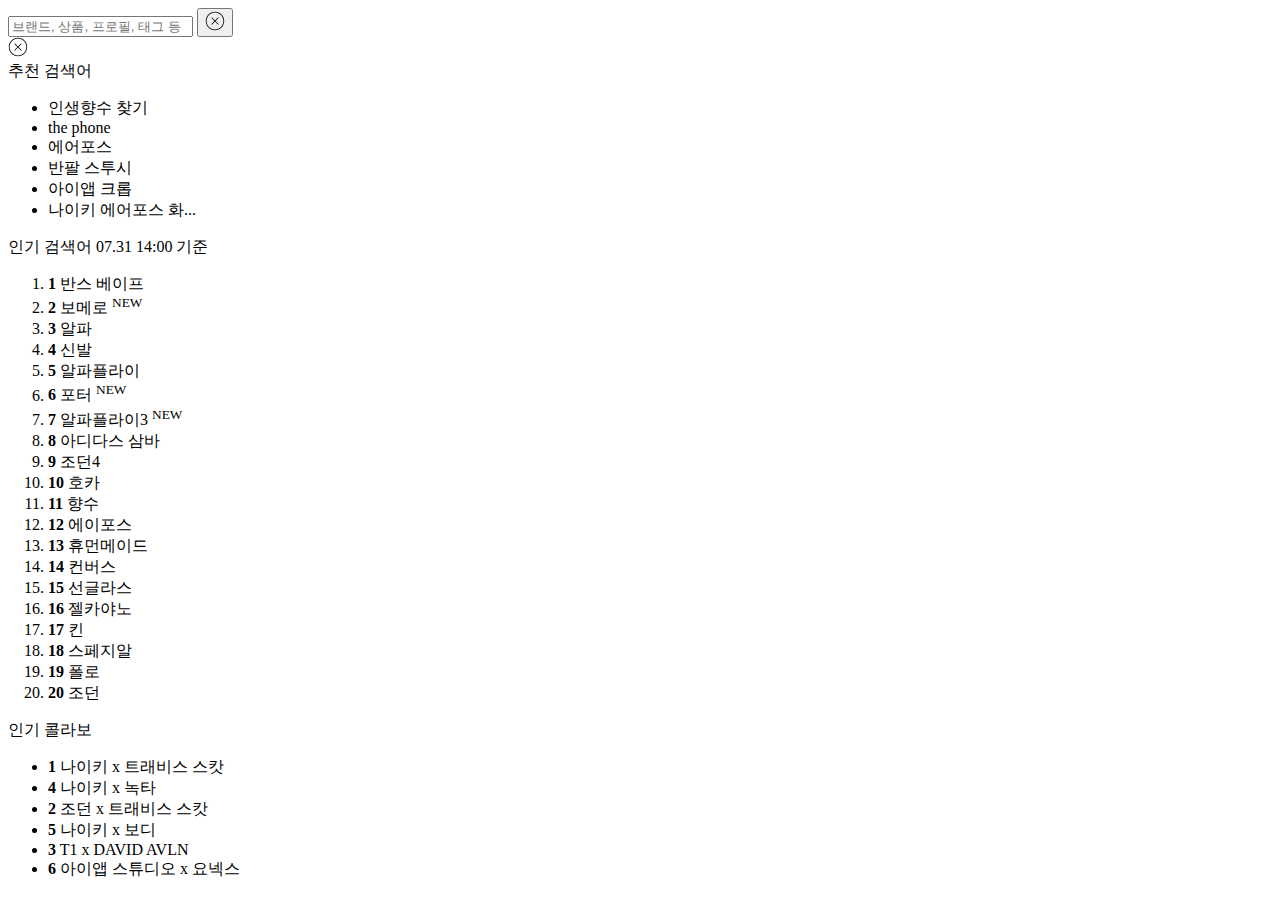
<file: pages/search2.html>
<!doctype html>
<html lang="en">
  <head>
    <meta charset="UTF-8" />
    <meta name="viewport" content="width=device-width, initial-scale=1.0" />
    <title>Document</title>

    <style></style>
  </head>

  <body>
    <div id="search-overlay" class="hidden">
      <header class="header-wrap">
        <div class="search-box">
          <input
            class="input"
            type="text"
            id="search"
            placeholder="브랜드, 상품, 프로필, 태그 등"
          />
          <button class="search_delete">
            <img src="/images/assets/icons8-취소하다.svg" alt="" />
          </button>
        </div>
      </header>
      <a class="close-overlay"
        ><img src="/images/assets/icons8-취소하다.svg" alt=""
      /></a>
      <main class="main-wrap">
        <div class="recommend-wrap">
          <div class="recommend-term">추천 검색어</div>
          <ul class="recommend-list">
            <li class="li">인생향수 찾기</li>
            <li class="li">the phone</li>
            <li class="li">에어포스</li>
            <li class="li">반팔 스투시</li>
            <li class="li">아이앱 크롭</li>
            <li class="li recommend_li_text">나이키 에어포스 화...</li>
          </ul>
        </div>

        <div class="ranking-wrap">
          <div class="ranking-term">
            인기 검색어 <span class="time">07.31 14:00 기준</span>
          </div>

          <ol class="ranking-list">
            <li class="li"><b>1</b> 반스 베이프</li>
            <li class="li"><b>2</b> 보메로 <sup class="sup">NEW</sup></li>
            <li class="li"><b>3</b> 알파</li>
            <li class="li"><b>4</b> 신발</li>
            <li class="li"><b>5</b> 알파플라이</li>
            <li class="li"><b>6</b> 포터 <sup class="sup">NEW</sup></li>
            <li class="li"><b>7</b> 알파플라이3 <sup class="sup">NEW</sup></li>
            <li class="li"><b>8</b> 아디다스 삼바</li>
            <li class="li"><b>9</b> 조던4</li>
            <li class="li"><b>10</b> 호카</li>
            <li class="li"><b>11</b> 향수</li>
            <li class="li"><b>12</b> 에이포스</li>
            <li class="li"><b>13</b> 휴먼메이드</li>
            <li class="li"><b>14</b> 컨버스</li>
            <li class="li"><b>15</b> 선글라스</li>
            <li class="li"><b>16</b> 젤카야노</li>
            <li class="li"><b>17</b> 킨</li>
            <li class="li"><b>18</b> 스페지알</li>
            <li class="li"><b>19</b> 폴로</li>
            <li class="li"><b>20</b> 조던</li>
          </ol>
        </div>

        <div class="collabo-wrap">
          <div class="collabo-title">인기 콜라보</div>
          <ul class="collabo-list">
            <li class="li"><b>1</b> 나이키 x 트래비스 스캇</li>
            <li class="li"><b>4</b> 나이키 x 녹타</li>
            <li class="li"><b>2</b> 조던 x 트래비스 스캇</li>
            <li class="li"><b>5</b> 나이키 x 보디</li>
            <li class="li"><b>3</b> T1 x DAVID AVLN</li>
            <li class="li"><b>6</b> 아이앱 스튜디오 x 요넥스</li>
          </ul>
        </div>
      </main>
    </div>
  </body>
</html>
</file>
